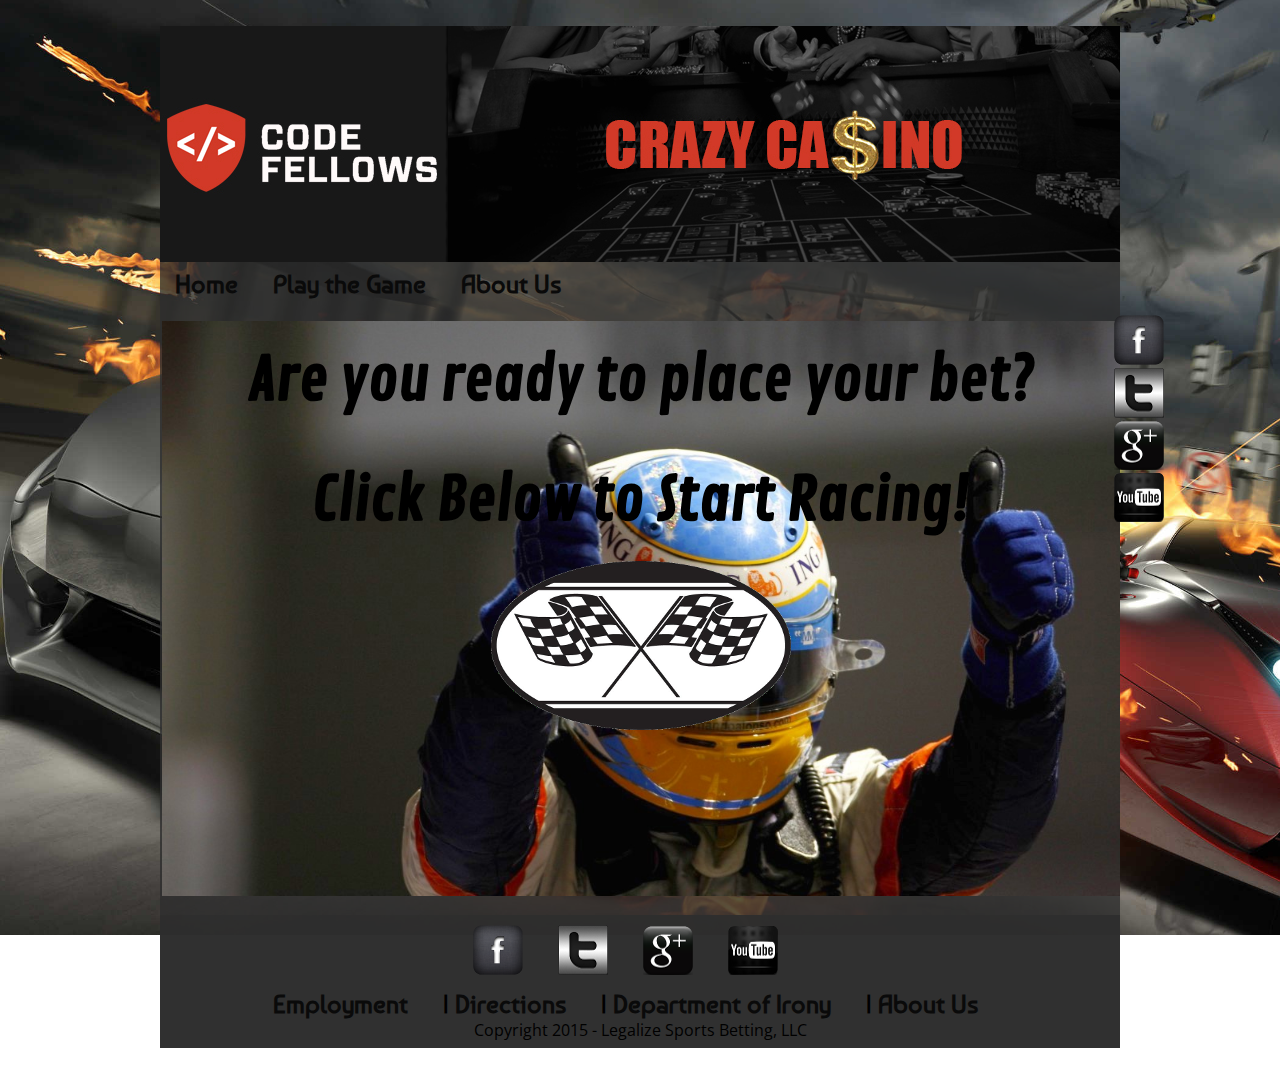
<file: index.html>
<!DOCTYPE html>
<html>
<head>
  <title>Car Race</title>
  <link rel="stylesheet" style="text/css" href="css/html5reset.css" />
  <link rel="stylesheet" style="text/css" href="css/col.css" />
  <link rel="stylesheet" style="text/css" href="css/10cols.css" />
  <link rel="stylesheet" style="text/css" href="css/style.css" />
</head>
<body>
  <div class="page-container">
    <header class="site-header span_10_of_10">
      <a href="index.html"><img src="images/header.jpg" /></a>
    </header>
    <nav class="navigation span_10_of_10">
      <a href="index.html">Home</a>
      <a href="race.html">Play the Game</a>
      <a href="about.html">About Us</a>
    </nav>
    <section id="social" class="social-icons float-left">
      <a href="https://www.facebook.com/">
        <img src="images/facebook-icon-2.png" />
      </a>
      <a href="https://twitter.com/">
        <img src="images/twitter-icon-2.png" />
      </a>
      <a href="https://www.google.com/">
        <img src="images/google-plus-icon-2.png" />
      </a>
      <a href="https://www.youtube.com/">
        <img src="images/youtube-icon-2.png">
      </a>
    </section>
    <main class="main-content bet-info no-clear span_9_of_10 float-right center">
      <h2>Are you ready to place your bet?</h2>
      <h2>Click Below to Start Racing!</h2>
        <a href="race.html"><img src="images/checkered-flags.png" /></a>
    </main>
    <footer class="footer-section navigation span_10_of_10 yes-clear center">
      <nav class="span_10_of_10">
        <a href="https://www.facebook.com/">
          <img src="images/facebook-icon-2.png" />
        </a>
        <a href="https://twitter.com/">
          <img src="images/twitter-icon-2.png" />
        </a>
        <a href="https://www.google.com/">
          <img src="images/google-plus-icon-2.png" />
        </a>
        <a href="https://www.youtube.com/">
          <img src="images/youtube-icon-2.png">
        </a>
        <br />
        <a href="http://www.indeed.com/">Employment</a> | <a href="https://www.google.com/maps">Directions</a> | <a href="http://www.ncaa.org/about/resources/media-center/gambling-college-sports">Department of Irony</a> | <a href="about.html">About Us</a>
      </nav>
      Copyright 2015 - Legalize Sports Betting, LLC
    </footer>
  </div>
</body>
</html>
</file>
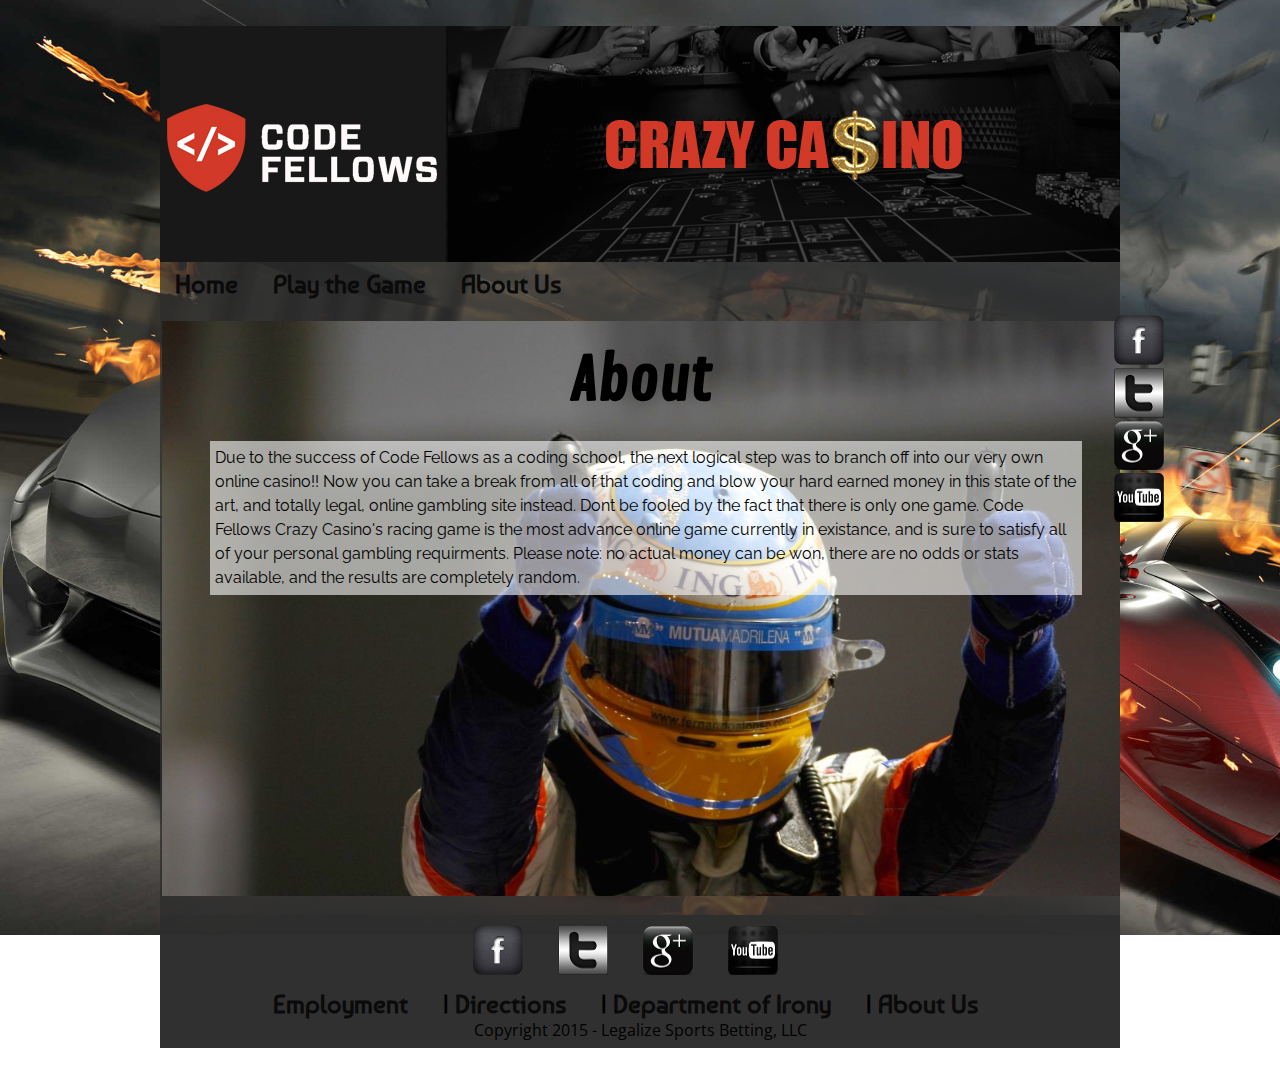
<file: about.html>
<!DOCTYPE html>
<html>
<head>
  <title>Car Race</title>
  <link rel="stylesheet" style="text/css" href="css/html5reset.css" />
  <link rel="stylesheet" style="text/css" href="css/col.css" />
  <link rel="stylesheet" style="text/css" href="css/10cols.css" />
  <link rel="stylesheet" style="text/css" href="css/style.css" />
</head>
<body>
  <div class="page-container">
    <header class="site-header span_10_of_10">
      <a href="index.html"><img src="images/header.jpg" /></a>
    </header>
    <nav class="navigation span_10_of_10">
      <a href="index.html">Home</a>
      <a href="race.html">Play the Game</a>
      <a href="about.html">About Us</a>
    </nav>
    <section class="social-icons float-left">
      <a href="https://www.facebook.com/">
        <img src="images/facebook-icon-2.png" />
      </a>
      <a href="https://twitter.com/">
        <img src="images/twitter-icon-2.png" />
      </a>
      <a href="https://www.google.com/">
        <img src="images/google-plus-icon-2.png" />
      </a>
      <a href="https://www.youtube.com/">
        <img src="images/youtube-icon-2.png">
      </a>
    </section>
    <main class="main-content bet-info no-clear span_9_of_10 float-right center about">
      <h2>About</h2>
      <article class="article-box span_10_of_10">
        <p>Due to the success of Code Fellows as a coding school, the next logical step was to branch off into our very own online casino!! Now you can take a break from all of that coding and blow your hard earned money in this state of the art, and totally legal, online gambling site instead. Dont be fooled by the fact that there is only one game. Code Fellows Crazy Casino's racing game is the most advance online game currently in existance, and is sure to satisfy all of your personal gambling requirments. Please note: no actual money can be won, there are no odds or stats available, and the results are completely random.</p>
      </article>
    </main>
    <footer class="footer-section navigation span_10_of_10 yes-clear">
      <nav class="span_10_of_10">
        <a href="https://www.facebook.com/">
          <img src="images/facebook-icon-2.png" />
        </a>
        <a href="https://twitter.com/">
          <img src="images/twitter-icon-2.png" />
        </a>
        <a href="https://www.google.com/">
          <img src="images/google-plus-icon-2.png" />
        </a>
        <a href="https://www.youtube.com/">
          <img src="images/youtube-icon-2.png">
        </a>
        <br />
        <a href="http://www.indeed.com/">Employment</a> | <a href="https://www.google.com/maps">Directions</a> | <a href="http://www.ncaa.org/about/resources/media-center/gambling-college-sports">Department of Irony</a> | <a href="about.html">About Us</a>
      </nav>
      Copyright 2015 - Legalize Sports Betting, LLC
    </footer>
  </div>
  <script src="car-race-model.js" type="text/javascript" charset="utf-8"></script>
</body>
</html>
</file>
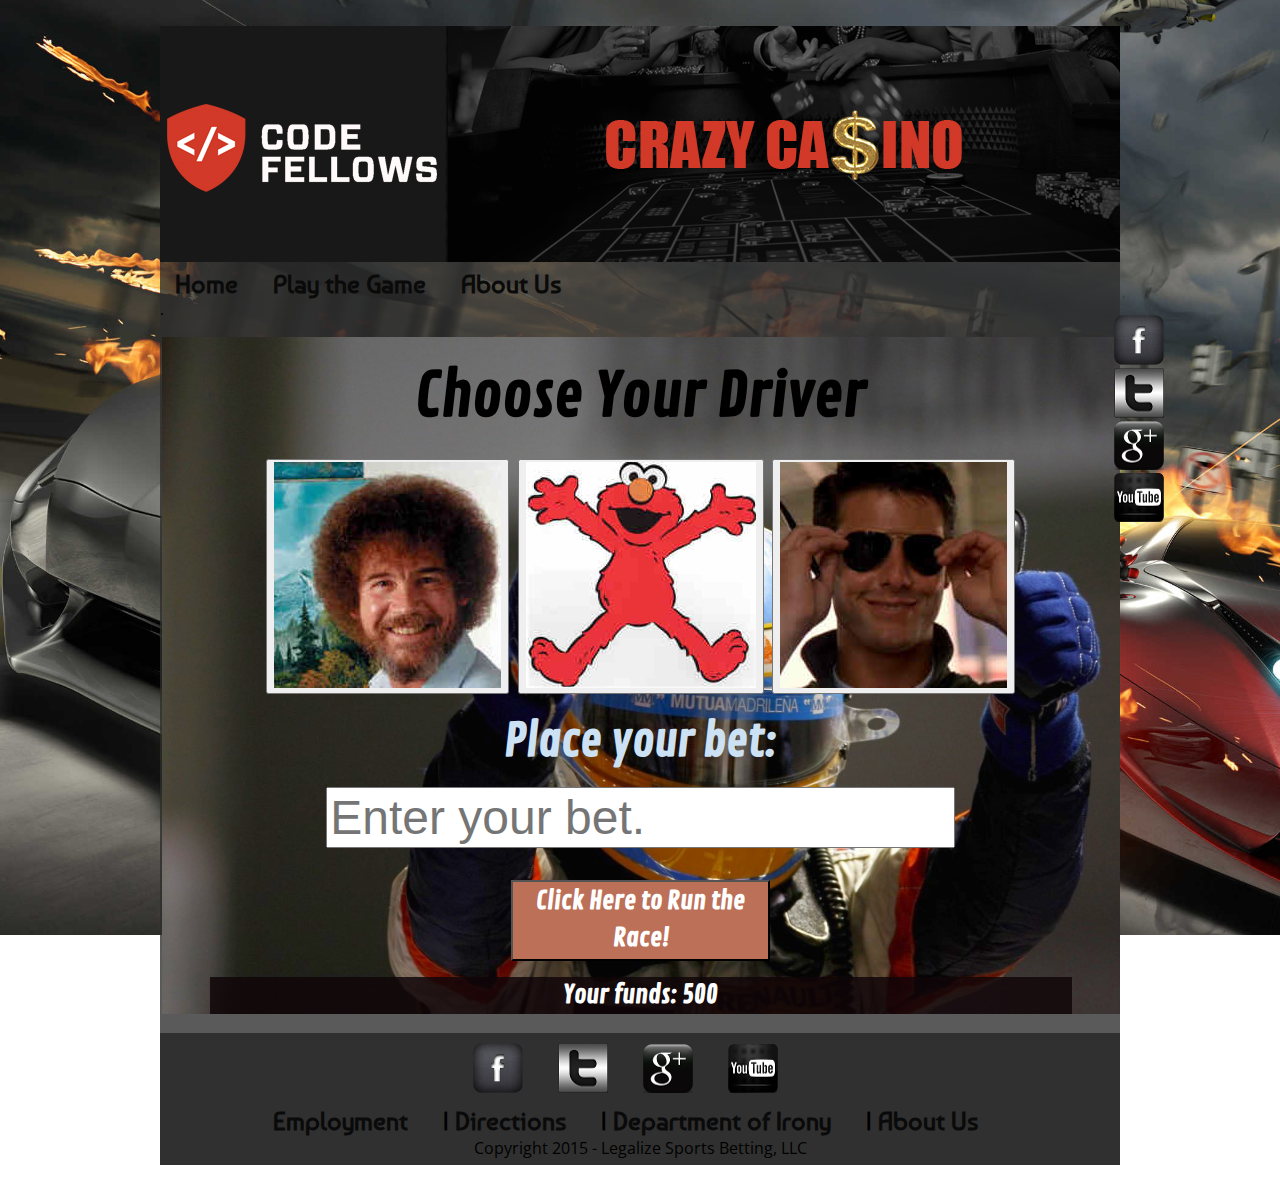
<file: race.html>
<!DOCTYPE html>
<html>
<head>
  <title>Car Race</title>
  <link rel="stylesheet" style="text/css" href="css/html5reset.css" />
  <link rel="stylesheet" style="text/css" href="css/col.css" />
  <link rel="stylesheet" style="text/css" href="css/10cols.css" />
  <link rel="stylesheet" style="text/css" href="css/style.css" />
</head>
<body>
  <div class="page-container">
    <header class="site-header span_10_of_10">
      <a href="index.html"><img src="images/header.jpg" /></a>
    </header>
    <nav class="navigation span_10_of_10">
      <a href="index.html">Home</a>
      <a href="race.html">Play the Game</a>
      <a href="about.html">About Us</a>
    </nav>.
    <section class="social-icons">
      <a href="https://www.facebook.com/">
        <img src="images/facebook-icon-2.png" />
      </a>
      <br />
      <a href="https://twitter.com/">
        <img src="images/twitter-icon-2.png" />
      </a>
      <br />
      <a href="https://www.google.com/">
        <img src="images/google-plus-icon-2.png" />
      </a>
      <br />
      <a href="https://www.youtube.com/">
        <img src="images/youtube-icon-2.png">
      </a>
    </section>
    <section class="main-content bet-info no-clear span_9_of_10 float-right center">
      <h2>Choose Your Driver</h2>
      <button id="bob" class="driver-button">
        <img src="images/bob-ross.jpg" />
      </button>
      <button id="elmo"class="driver-button">
        <img src="images/elmo.jpg" />
      </button>
      <button id="tom" class="driver-button">
        <img src="images/tom-cruise.jpg" />
      </button>
      <h4>Place your bet:</h4>
      <input type='text' id='bet' class="enter-bet" placeholder='Enter your bet.'>
      <br /><br /><br />
      <button type='button' class="run-race"id='play'>
      <h3>Click Here to Run the Race!</h3>
      </button>
      <br /><br />
      <section class="results">
        <h3 id='bank'><h3>
        <section id="winner"></section>
        <section id="msg"></section>
      </section>
    </section>
    <footer class="footer-section navigation span_10_of_10 yes-clear">
      <nav class="span_10_of_10">
        <a href="https://www.facebook.com/">
          <img src="images/facebook-icon-2.png" />
        </a>
        <a href="https://twitter.com/">
          <img src="images/twitter-icon-2.png" />
        </a>
        <a href="https://www.google.com/">
          <img src="images/google-plus-icon-2.png" />
        </a>
        <a href="https://www.youtube.com/">
          <img src="images/youtube-icon-2.png">
        </a>
        <br />
        <a href="http://www.indeed.com/">Employment</a> | <a href="https://www.google.com/maps">Directions</a> | <a href="http://www.ncaa.org/about/resources/media-center/gambling-college-sports">Department of Irony</a> | <a href="about.html">About Us</a>
      </nav>
      Copyright 2015 - Legalize Sports Betting, LLC
    </footer>
  </div>
  <script src="car-race-model.js" type="text/javascript" charset="utf-8"></script>
</body>
</html>
</file>
<file: css/col.css>
/*  SECTIONS  ============================================================================= */

.section {
	clear: both;
	padding: 0px;
	margin: 0px;
}

/*  GROUPING  ============================================================================= */


.group:before,
.group:after {
    content:"";
    display:table;
}
.group:after {
    clear:both;
}
.group {
    zoom:1; /* For IE 6/7 (trigger hasLayout) */
}

/*  GRID COLUMN SETUP   ==================================================================== */

.col {
	display: block;
	float:left;
	margin: 1% 0 1% 1.6%;
}

.col:first-child { margin-left: 0; } /* all browsers except IE6 and lower */


/*  REMOVE MARGINS AS ALL GO FULL WIDTH AT 480 PIXELS */

@media only screen and (max-width: 480px) {
	.col {
		margin: 1% 0 1% 0%;
	}
}
</file>
<file: css/10cols.css>
/*  GRID OF TEN   ============================================================================= */


.span_10_of_10 {
	width: 100%;
}

.span_9_of_10 {
	width: 89.84%;
}

.span_8_of_10 {
	width: 79.68%;
}

.span_7_of_10 {
	width: 69.52%;
}

.span_6_of_10 {
	width: 59.36%;
}

.span_5_of_10 {
	width: 49.2%;
}

.span_4_of_10 {
	width: 39.04%;
}

.span_3_of_10 {
	width: 28.88%;
}

.span_2_of_10 {
	width: 18.72%;
}

.span_1_of_10 {
	width: 8.56%;
}


/*  GO FULL WIDTH AT LESS THAN 480 PIXELS */

@media only screen and (max-width: 480px) {
	.span_10_of_10 {
		width: 100%;
	}
	.span_9_of_10 {
		width: 100%;
	}
	.span_8_of_10 {
		width: 100%;
	}
	.span_7_of_10 {
		width: 100%;
	}
	.span_6_of_10 {
		width: 100%;
	}
	.span_5_of_10 {
		width: 100%;
	}
	.span_4_of_10 {
		width: 100%;
	}
	.span_3_of_10 {
		width: 100%;
	}
	.span_2_of_10 {
		width: 100%;
	}
	.span_1_of_10 {
		width: 100%;
	}
}
</file>
<file: css/style.css>
@import url(http://fonts.googleapis.com/css?family=Contrail+One);
@import url(http://fonts.googleapis.com/css?family=Baumans);
@import url(http://fonts.googleapis.com/css?family=Raleway:800);
@import url(http://fonts.googleapis.com/css?family=Open+Sans+Condensed:300);

body {
  background-image: url(../images/car-background.jpg);
  background-repeat: no-repeat;
  background-position: center;
  background-size: cover;
  background-attachment: fixed;
}

p {
  font-family: Raleway;
  line-height: 150%;
  text-align: left;
};

h1 {
  font-family: Contrail One;
  font-weight: bold;
  font-size: 60px;
  text-align: center;
  line-height: 200%;
}

h2 {
  font-family: Contrail One;
  font-weight: bold;
  font-size: 60px;
  text-align: center;
  line-height: 200%;
}

h3 {
  font-family: Contrail One;
  font-size: 25px;
  line-height: 150%;
}

h4 {
  color: hsla(209, 65%, 88%, 1);
  font-family: Contrail One;
  font-size: 45px;
  text-align: center;
  line-height: 200%;
}


nav {
  font-family: Baumans;
  font-weight: bold;
  font-size: 25px;
  line-height: 0%;
}

nav>* {
  line-height: 150%;
  margin-right: 3%;
}

nav>a:hover {
  background-color: hsla(220, 30%, 0%, 0.75);
}

button:hover {
  background-color: hsla(220, 30%, 0%, 0.75);
}

article {
  background-color: hsla(50, 78%, 100%, 0.59);
}

.article-box {
  padding: 5px 5px 5px 5px;
}

.page-container {
  max-width: 960px;
  margin: 0 auto;
  background-color: hsla(0, 0%, 18%, 0.79);
  margin-top: 2%;
  margin-bottom: 2%
}

.center {
  margin: 0 auto;
  text-align: center;
}

.float-right {
  float: right;
}

.float-left {
  float: left;
}

.make-inline-block {
  display: inline-block;
}

.no-clear {
  clear: none;
}

.yes-clear {
  clear: both;
}

.social-icons {
position: fixed; top: 35%; left: 87%;
width: 5%;
}


.main-content {
/*background-image: url(..images/0928Alonso4.jpg);
  background-repeat: no-repeat;
  background-position: center;
  height: 500px;
  background-size: contain;*/
  padding-left: 5%;
  padding-right: 5%;
  margin: 2% 0 2% 0;
  min-height: 575px;
  background-image: url(../images/0928Alonso4.jpg);
  background-repeat: no-repeat;
  background-position: center;
  background-size: cover;
}

.navigation {
  /*background-color: gray;*/
  margin-left: 1.6%;
}

.navigation a {
  text-decoration: none;
  color: #0a0a0a;
}

.site-header {
  /*background-color: red;*/
}

.bet-info {
  /*background-color: green;*/
}

.game {
  /*background-color: yellow;*/
}

.footer-section {
  /*background-color: black;*/
  background-color: hsla(0, 0%, 18%, 0.94);
  margin: 0 auto;
  text-align: center;
  padding-top: 1%;
  padding-bottom: 1%;
  font-family: Open Sans Condensed;
}

.driver-button {
  margin: 0.25%;
}

.enter-bet {
  font-size: 3em;
}

.run-race {
  width:30%;
  height:5%;
  color:white;
  background-color:#bc7058;
}

.results {
  color: #ffffff;
  background-color: hsla(334, 54%, 4%, 0.83);
  font-family: Contrail One;
  font-weight: bold;
  font-size: 60px;
  text-align: center;
  line-height: 200%;
}

img {
  max-width:100%;
  height:auto;
}


@media only screen and (max-width: 1250px) {
  .social-icons {
    display: none;
  }
</file>
